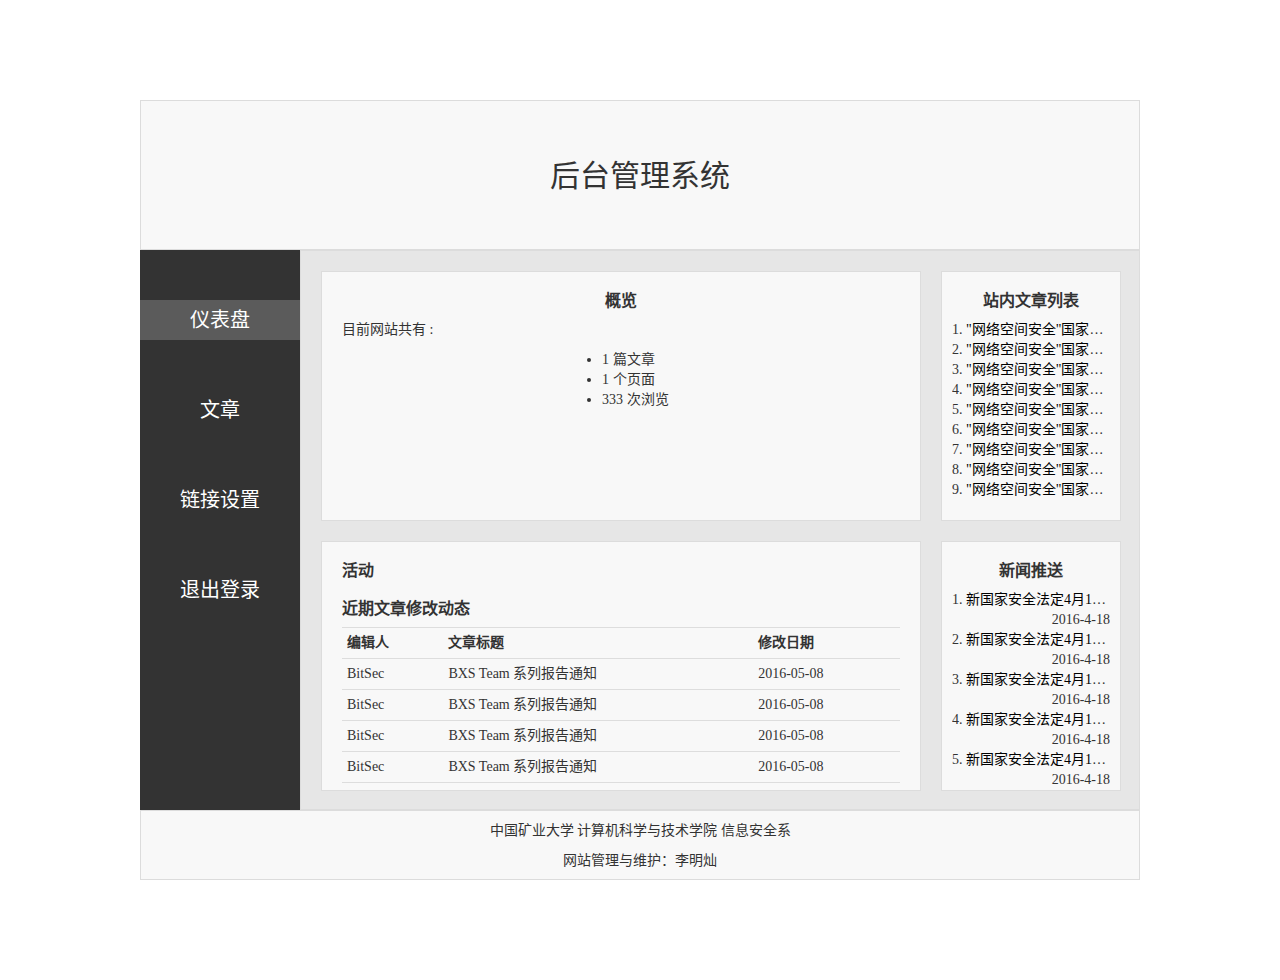
<file: index.html>
<!DOCTYPE html>
<html lang="zh-CN">
	<head>
		<meta charset="utf-8" />
		<title>后台管理系统</title>
		<link rel="stylesheet" href="css/bootstrap.min.css" />
		<link rel="stylesheet" href="css/common.css" />
		<link rel="stylesheet" href="css/index.css" />
	</head>
	<body>
		<div class="container">
			<header>
				<p class="text-center">后台管理系统</p>
			</header>
			<div class="content">
				<div class="row main-row">
					<div class="col-md-2 nav">
							<nav>
								<div class="instrument"><h1 class="text-center"><a href="#">仪表盘</a></h1></div>
								<div class="article"><h1 class="text-center"><a href="article.html">文章</a></h1></div>
								<div class="link"><h1 class="text-center"><a href="link.html">链接设置</a></h1></div>
								<div class="exit"><h1 class="text-center"><a href="login.html">退出登录</a></h1></div>
							</nav>
					</div>
					<div class="col-md-10 detail">
						<div class="row">
							<div class="col-md-9 section">
								<h2 class="text-center">概览</h2>
								<div class="describe">
									<p>目前网站共有 :</p>
									<ul >
										<li><span id="articleNum">1</span> 篇文章</li>
										<li><span id="pageNum">1</span> 个页面</li>
										<li><span id="pageViews">333</span> 次浏览</li>
									</ul>
								</div>
							</div>
							<div class="col-md-3 section">
								<h2 class="text-center">站内文章列表</h2>
								<ol class="article-list">
									<li><a href="#">"网络空间安全"国家一级学科</a></li>
									<li><a href="#">"网络空间安全"国家一级学科</a></li>
									<li><a href="#">"网络空间安全"国家一级学科</a></li>
									<li><a href="#">"网络空间安全"国家一级学科</a></li>
									<li><a href="#">"网络空间安全"国家一级学科</a></li>
									<li><a href="#">"网络空间安全"国家一级学科</a></li>
									<li><a href="#">"网络空间安全"国家一级学科</a></li>
									<li><a href="#">"网络空间安全"国家一级学科</a></li>
									<li><a href="#">"网络空间安全"国家一级学科</a></li>
								</ol>
							</div>
						</div>
						<div class="row">
							<div class="col-md-9 section activity-article">
									<h2 class="text-left">活动</h2>
									<h2 class="text-left">近期文章修改动态</h2>
									<table class="table table-hover table-condensed">
										<tr>
											<th>编辑人</th>
											<th>文章标题</th>
											<th>修改日期</th>
										</tr>
										<tr>
											<td>BitSec</td>
											<td>BXS Team 系列报告通知</td>
											<td>2016-05-08</td>
										</tr>
										<tr>
											<td>BitSec</td>
											<td>BXS Team 系列报告通知</td>
											<td>2016-05-08</td>
										</tr>
										<tr>
											<td>BitSec</td>
											<td>BXS Team 系列报告通知</td>
											<td>2016-05-08</td>
										</tr>
										<tr>
											<td>BitSec</td>
											<td>BXS Team 系列报告通知</td>
											<td>2016-05-08</td>
										</tr>
										<tr>
											<td>BitSec</td>
											<td>BXS Team 系列报告通知</td>
											<td>2016-05-08</td>
										</tr>
									</table>
							</div>
							<div class="col-md-3 section">
								<h2 class="text-center">新闻推送</h2>
								<ol class="news-part">
									<li>
										<a href="#">新国家安全法定4月15日为安全教育日</a>
										<span id="newsTime">2016-4-18</span>
									</li>
									<li>
										<a href="#">新国家安全法定4月15日为安全教育日</a>
										<span id="newsTime">2016-4-18</span>
									</li>
									<li>
										<a href="#">新国家安全法定4月15日为安全教育日</a>
										<span id="newsTime">2016-4-18</span>
									</li>
									<li>
										<a href="#">新国家安全法定4月15日为安全教育日</a>
										<span id="newsTime">2016-4-18</span>
									</li>
									<li>
										<a href="#">新国家安全法定4月15日为安全教育日</a>
										<span id="newsTime">2016-4-18</span>
									</li>
								</ol>
							</div>
						</div>
					
					</div>
				</div>
			</div>
			<footer>
				<p class="text-center">中国矿业大学 计算机科学与技术学院 信息安全系 </p>
				<p class="text-center">网站管理与维护：李明灿</p>
			</footer>
		</div>	
	</body>
</html>
</file>
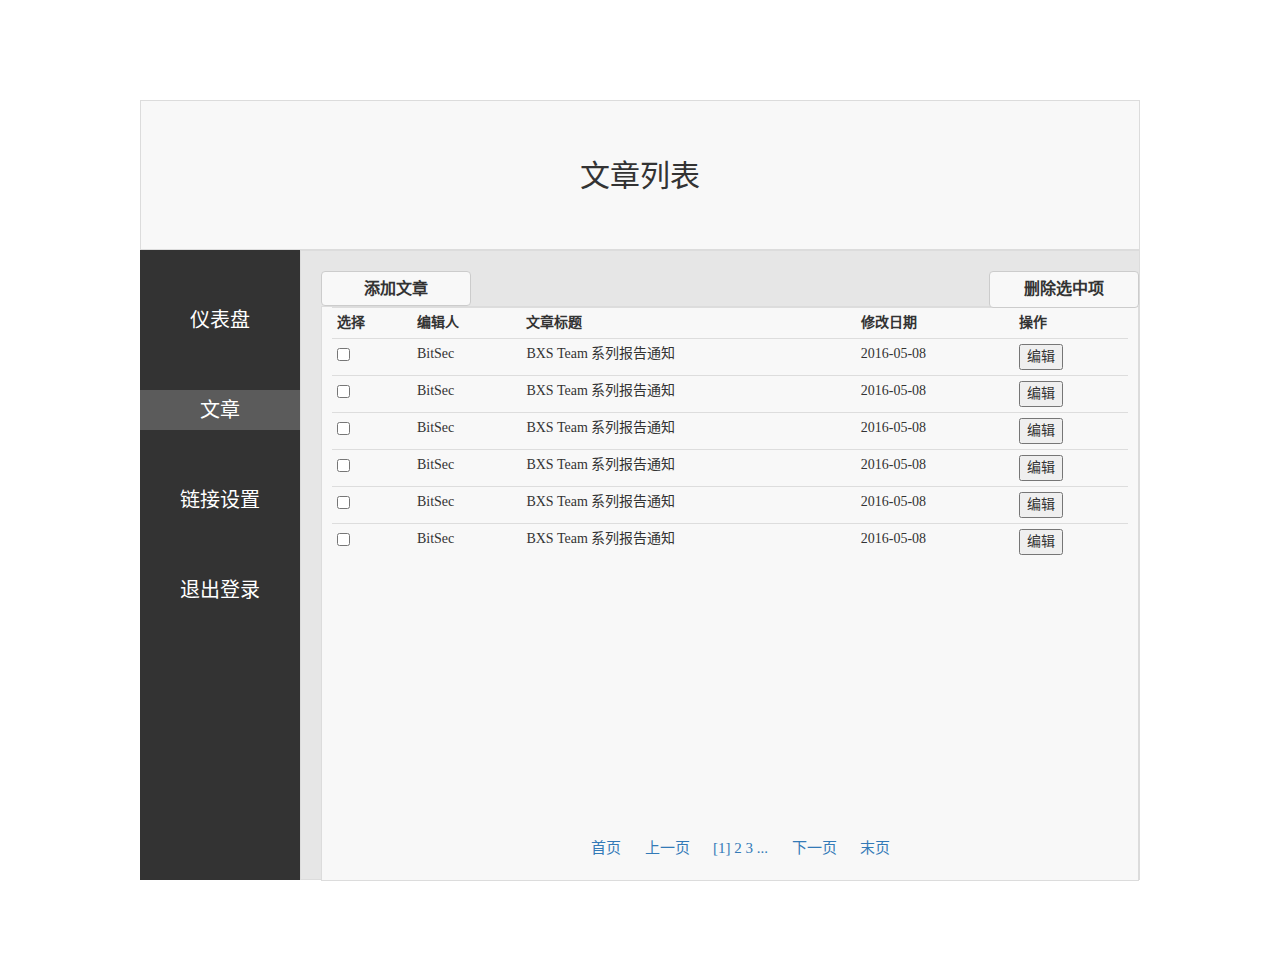
<file: article.html>
<!DOCTYPE html>
<html lang="zh-CN">
	<head>
		<meta charset="utf-8" />
		<title>后台管理系统</title>
		<link rel="stylesheet" href="css/bootstrap.min.css" />
		<link rel="stylesheet" href="css/common.css" />
		<link rel="stylesheet" href="css/article.css" />
	</head>
	<body>
		<div class="container">
			<header>
				<p class="text-center">文章列表</p>
			</header>
			<div class="content">
				<div class="row main-row">
					<div class="col-md-2 nav">
							<nav>
								<div class="instrument"><h1 class="text-center"><a href="index.html">仪表盘</a></h1></div>
								<div class="article"><h1 class="text-center"><a href="#">文章</a></h1></div>
								<div class="link"><h1 class="text-center"><a href="link.html">链接设置</a></h1></div>
								<div class="exit"><h1 class="text-center"><a href="login.html">退出登录</a></h1></div>
							</nav>
					</div>
					<div class="col-md-10 detail">
						<button class="btn btn-default" id="addArticle"><span>添加文章</span></button>
						<button class="btn btn-default" id="delArticle"><span>删除选中项</span></button>
						<div class="article-part">
							<table class="table table-hover table-condensed">
								<tr>
									<th>选择</th>
									<th>编辑人</th>
									<th>文章标题</th>
									<th>修改日期</th>
									<th>操作</th>
								</tr>
								<tr>
									<td><input type="checkbox" /></td>
									<td>BitSec</td>
									<td>BXS Team 系列报告通知</td>
									<td>2016-05-08</td>
									<td><button>编辑</button></td>
								</tr>
								<tr>
									<td><input type="checkbox" /></td>
									<td>BitSec</td>
									<td>BXS Team 系列报告通知</td>
									<td>2016-05-08</td>
									<td><button>编辑</button></td>
								</tr>
								<tr>
									<td><input type="checkbox" /></td>
									<td>BitSec</td>
									<td>BXS Team 系列报告通知</td>
									<td>2016-05-08</td>
									<td><button>编辑</button></td>
								</tr>
								<tr>
									<td><input type="checkbox" /></td>
									<td>BitSec</td>
									<td>BXS Team 系列报告通知</td>
									<td>2016-05-08</td>
									<td><button>编辑</button></td>
								</tr>
								<tr>
									<td><input type="checkbox" /></td>
									<td>BitSec</td>
									<td>BXS Team 系列报告通知</td>
									<td>2016-05-08</td>
									<td><button>编辑</button></td>
								</tr>
								<tr>
									<td><input type="checkbox" /></td>
									<td>BitSec</td>
									<td>BXS Team 系列报告通知</td>
									<td>2016-05-08</td>
									<td><button>编辑</button></td>
								</tr>
							</table>	
							<div class="page-control">
								<a href="#" id="firstPage">首页</a>
								<a href="#" id="formerPage">上一页</a>
								<a href="#" id="currentPage">[1] 2 3 ...</a>
								<a href="#" id="nextPage">下一页</a>
								<a href="#" id="lastPage">末页</a>
							</div>
						</div>
					</div>
				</div>
			</div>
		</div>	
	</body>
</html>
</file>
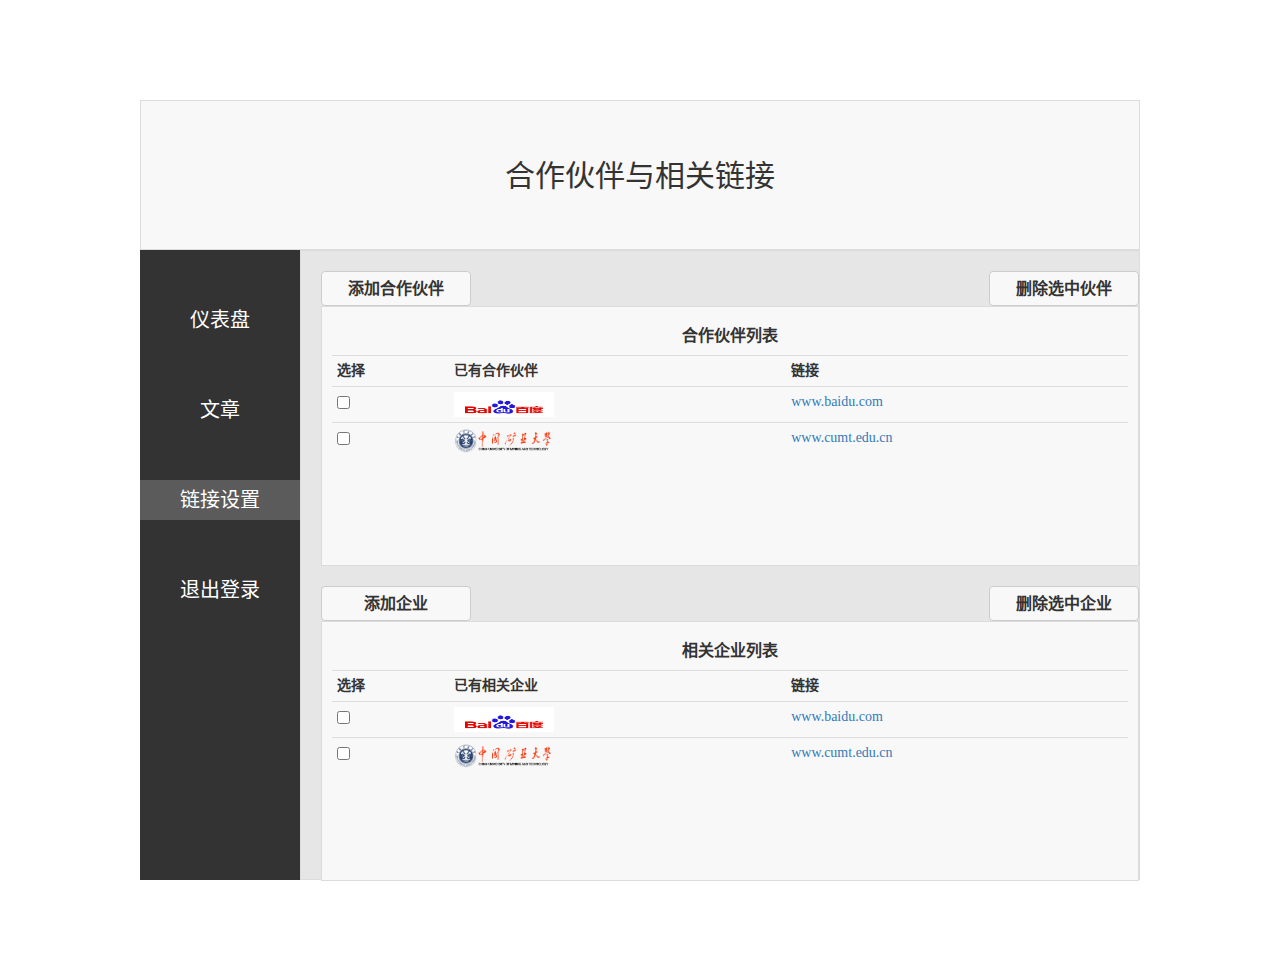
<file: link.html>
<!DOCTYPE html>
<html lang="zh-CN">
	<head>
		<meta charset="utf-8" />
		<title>后台管理系统</title>
		<link rel="stylesheet" href="css/bootstrap.min.css" />
		<link rel="stylesheet" href="css/common.css" />
		<link rel="stylesheet" href="css/link.css" />
	</head>
	<body>
		<div class="container">
			<header>
				<p class="text-center">合作伙伴与相关链接</p>
			</header>
			<div class="content">
				<div class="row main-row">
					<div class="col-md-2 nav">
							<nav>
								<div class="instrument"><h1 class="text-center"><a href="index.html">仪表盘</a></h1></div>
								<div class="article"><h1 class="text-center"><a href="article.html">文章</a></h1></div>
								<div class="link"><h1 class="text-center"><a href="#">链接设置</a></h1></div>
								<div class="exit"><h1 class="text-center"><a href="login.html">退出登录</a></h1></div>
							</nav>
					</div>
					<div class="col-md-10 detail">
						<button class="btn btn-default" id="addPartner"><span>添加合作伙伴</span></button>
						<button class="btn btn-default" id="delPartner"><span>删除选中伙伴</span></button>
						<div class="partner-part">
							<h2 class="text-center">合作伙伴列表</h2>
							<table class="table table-hover table-condensed">
								<tr>
									<th>选择</th>
									<th>已有合作伙伴</th>
									<th>链接</th>
								</tr>
								<tr>
									<td><input type="checkbox" /></td>
									<td><img src="img/bd_logo1_31bdc765.png"/></td>
									<td><a href="http://www.baidu.com">www.baidu.com</a></td>
								</tr>
								<tr>
									<td><input type="checkbox" /></td>
									<td><img src="img/logo_school.png"/></td>
									<td><a href="http://www.cumt.edu.cn">www.cumt.edu.cn</a></td>
								</tr>
							</table>
						</div>
						<button class="btn btn-default" id="addCompany"><span>添加企业</span></button>
						<button class="btn btn-default" id="delCompany"><span>删除选中企业</span></button>
						<div class="company-part">
							<h2 class="text-center">相关企业列表</h2>
							<table class="table table-hover table-condensed">
								<tr>
									<th>选择</th>
									<th>已有相关企业</th>
									<th>链接</th>
								</tr>
								<tr>
									<td><input type="checkbox" /></td>
									<td><img src="img/bd_logo1_31bdc765.png"/></td>
									<td><a href="http://www.baidu.com">www.baidu.com</a></td>
								</tr>
								<tr>
									<td><input type="checkbox" /></td>
									<td><img src="img/logo_school.png"/></td>
									<td><a href="http://www.cumt.edu.cn">www.cumt.edu.cn</a></td>
								</tr>
							</table>
						</div>
					</div>
				</div>
			</div>
		</div>	
	</body>
</html>
</file>
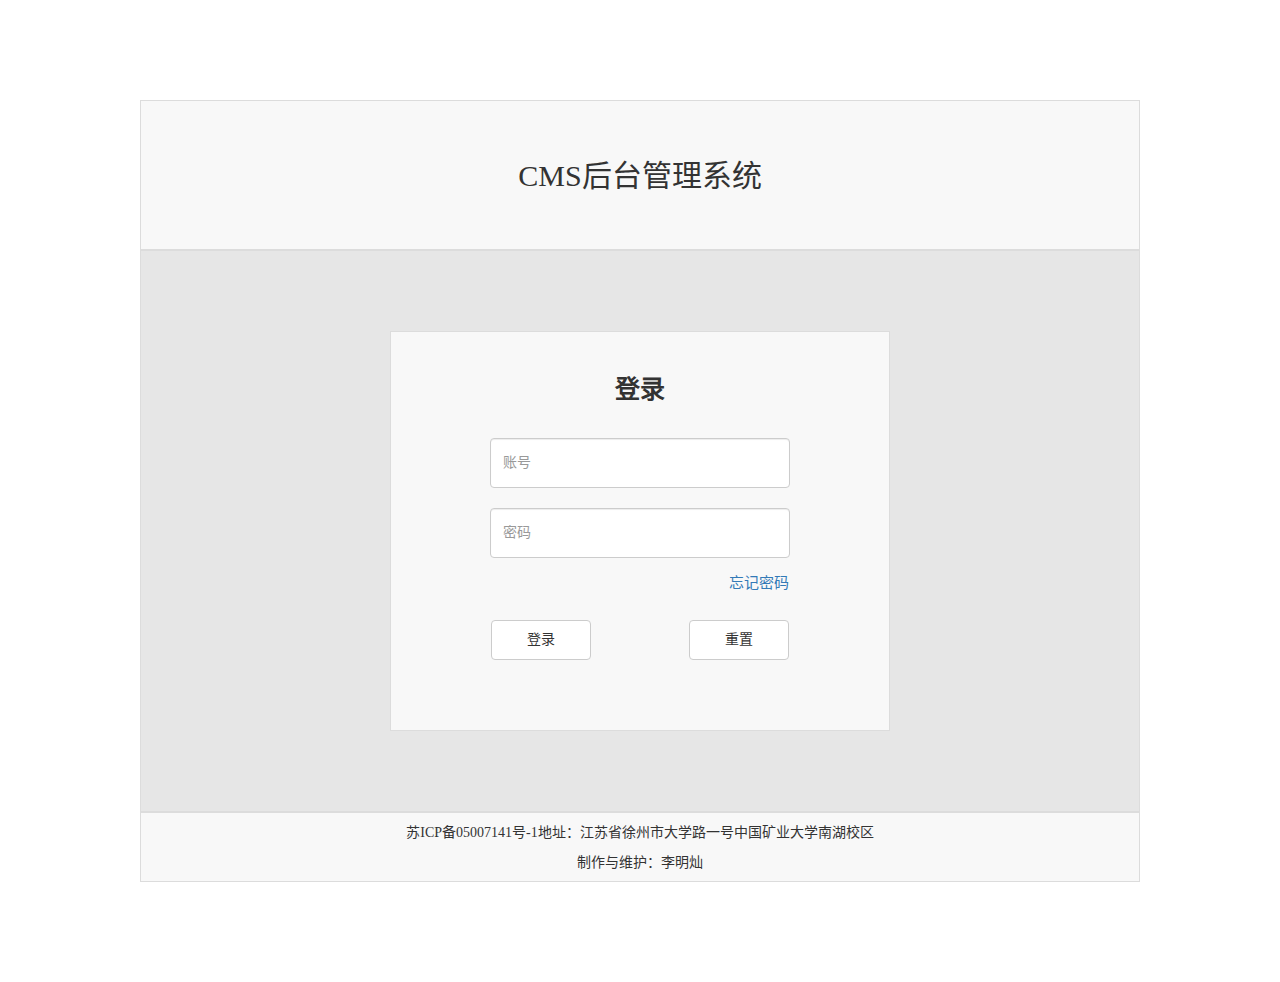
<file: login.html>
<!DOCTYPE html>
<html lang="zh-CN">
	<head>
		<meta charset="UTF-8">
		<title></title>
		<link rel="stylesheet" href="css/bootstrap.min.css" />
		<link rel="stylesheet" href="css/common.css" />
		<link rel="stylesheet" href="css/login.css" />
		<script type="text/javascript">
			function login()
			{
				document.location="index.html";
			}
		</script>
	</head>
	<body>
		<div class="container">
			<header>
				<p class="text-center">CMS后台管理系统</p>
			</header>
			<div class="login-case">
				<div class="login-part">
					<p class="text-center">登录</p>
					<form action="#">
						<label for="userName"></label>
						<input type="text" name="user-name" id="userName" placeholder="账号" class="form-control"/>
						<label for="userPame"></label>
						<input type="password" name="user-pame" id="userPass" placeholder="密码" class="form-control"/>
						<a href="#" class="text-right">忘记密码</a>
						<input type="button" class="btn btn-default log-in" value="登录"  onclick="login()"/>
						<input type="button" class="btn btn-default reset" value="重置" />
					</form>
				</div>
			</div>
			<footer>
				<p class="text-center">苏ICP备05007141号-1地址：江苏省徐州市大学路一号中国矿业大学南湖校区</p>
				<p class="text-center">制作与维护：李明灿</p>
			</footer>
		</div>
	</body>
</html>
</file>
<file: css/common.css>
body{
	font-family: "微软雅黑";
}
header p{
	font-size: 30px;
	margin: 54px 0;
}
div.container{
	margin:100px auto;
	padding: 0;
	width: 1000px;
}
header{
	height: 150px;
	border: solid gainsboro 1px;
    background: #f8f8f8;
}
div.main-row{
	margin: 0;
}
div.nav{
	width: 160px;
	padding-right: 0px;
	height: 560px;
	background-color: #333;
}
nav{
	padding-top: 50px;
}
h1{
	height: inherit;
    margin-top: 0px;
    margin-bottom: 0px;
	font-size: 20px;
	color: #fff;
}
h1 a{
	display: block;
    height: inherit;
    padding-top: 9px;
}
h1 a:link,h1 a:visited{
	text-decoration:none;
    color: #fff;
}
nav div{
    margin-bottom: 50px;
    padding: 0px;
    height: 40px;
}
nav div:hover{
	background-color: rgba(255,255,255,.1);
}
nav p{
	font-size: 20px;
}
div.detail{
	padding: 0;
    height: 560px;
	width: 840px;  
	border: solid gainsboro 1px;
	background-color: #E6E6E6;
}
h2{
	font-size: 16px;
	font-weight: bold;
}
footer{
	height: 70px;
	padding-top: 10px;
    background: #f8f8f8;
    border: solid gainsboro 1px;
}
</file>
<file: css/index.css>
nav div.instrument{
	background-color: rgba(255,255,255,.2);
}
div.section{
	height: 250px;
	padding: 0;
	margin-left: 20px;
	background: #f8f8f8;
    border: solid gainsboro 1px;
}
div.detail div.row{
	margin-left: 0;
	margin-right: 0;
	margin-bottom: 20px;
}
div.detail>div.row{
	margin-top: 20px;
}
div.detail div.col-md-9{
    width: 600px;
    padding: 0;
}
div.activity-article{
	overflow: scroll;
    overflow-x: hidden;
}
div.detail div.col-md-3{
    overflow: scroll;
    overflow-x: hidden;
    width: 180px;
    padding: 0;
}
div.activity-article h2{
	padding-left: 20px;
}
div.describe p{
	padding-left: 20px;
}
div.describe ul{
	padding-left: 280px;
}
ol.article-list {
	list-style-position: inside;
    padding-left: 10px;
    padding-right: 10px;
}
ol.article-list li{
    white-space: nowrap;
    overflow: hidden;
    text-overflow: ellipsis;
}
ol.article-list li a{
	text-decoration: none;
	color: black;
}
div.activity-article table{
    width: 93.33%;
    margin: 0 20px;
}
ol.news-part {
	list-style-position: inside;
    padding-left: 10px;
    padding-right: 10px;
}
ol.news-part li{
	white-space: nowrap;
    overflow: hidden;
    text-overflow: ellipsis;
}
ol.news-part li a{
	text-decoration: none;
	color: black;
}
#newsTime{
	display: block;
	text-align: right;
}
</file>
<file: css/article.css>
div.nav{
	height: 630px;
}
nav div.article{
	background-color: rgba(255,255,255,.2);
}
div.detail{
	position: relative;
	height: 630px;
}
div.article-part{
	margin-left: 20px;
	margin-top: 55px;
	height: 575px;
	padding:0px 10px;
	background-color: #f8f8f8;
    border: solid gainsboro 1px;
}
button#addArticle , button#delArticle{
	background-color: #f8f8f8;
	width: 150px;
}
button span{
	font-size: 16px;
	font-weight: bold;
}
button#addArticle{
	height: 35px;
	position: absolute;
	left: 20px;
	top: 20px;
}
button#delArticle{
	position: absolute;
	right: 0px;
	top: 20px;
}
div.page-control{
	position: absolute;
	left: 280px;
	bottom: 20px;
}
div.page-control a{
	font-size: 15px;
	margin-left: 10px;
	margin-right: 10px;
}
</file>
<file: css/link.css>
div.nav{
	height: 630px;
}
nav div.link{
	background-color: rgba(255,255,255,.2);
}
div.detail{
	height: 630px;
}
button#addPartner , button#delPartner , button#addCompany , button#delCompany{
	height: 35px;
	background-color: #f8f8f8;
	width: 150px;
}
button span{
	font-size: 16px;
	font-weight: bold;
}
button#addPartner{
	position: absolute;
	left: 20px;
	top: 20px;
}
button#delPartner{
	position: absolute;
	right: 0px;
	top: 20px;
}
div.partner-part , div.company-part{
	height: 260px;
	margin-left: 20px;
	margin-top: 55px;
	padding: 0px 10px;
	background-color: #f8f8f8;
    border: solid gainsboro 1px;
}
button#addCompany{margin-top: 20px;
	position: absolute;
	left: 20px;
	margin-top: 20px;
}
button#delCompany{
	position: absolute;
	right: 0px;
	margin-top: 20px;
}
td img{
	height: 25px;
	width: 100px;
}
</file>
<file: css/login.css>
div.login-case{
	border: solid gainsboro 1px;
    background-color: #E6E6E6;
}
div.login-part{
	position: relative;
	padding-top: 20px;
	margin: 80px auto;
	width: 500px;
	height: 400px;
	border: solid gainsboro 1px;
    background: #f8f8f8;
}
div.login-part p{
	margin-top: 20px;
	font-size: 25px;
	font-weight: bold;
}
#userName , #userPass{
	margin-left: auto;
	margin-right: auto;
	height: 50px;
	width: 300px;
}
div.login-part a{
    display: block;
    margin-top: 15px;
    margin-right: 100px;
    font-size: 15px;
}
div.login-part input{
	height: 40px;
	width: 100px;
}
input.log-in{
	position: absolute;
	left: 100px;
	bottom: 70px;
}
input.reset{
	position: absolute;
	right: 100px;
	bottom: 70px;
}
</file>
